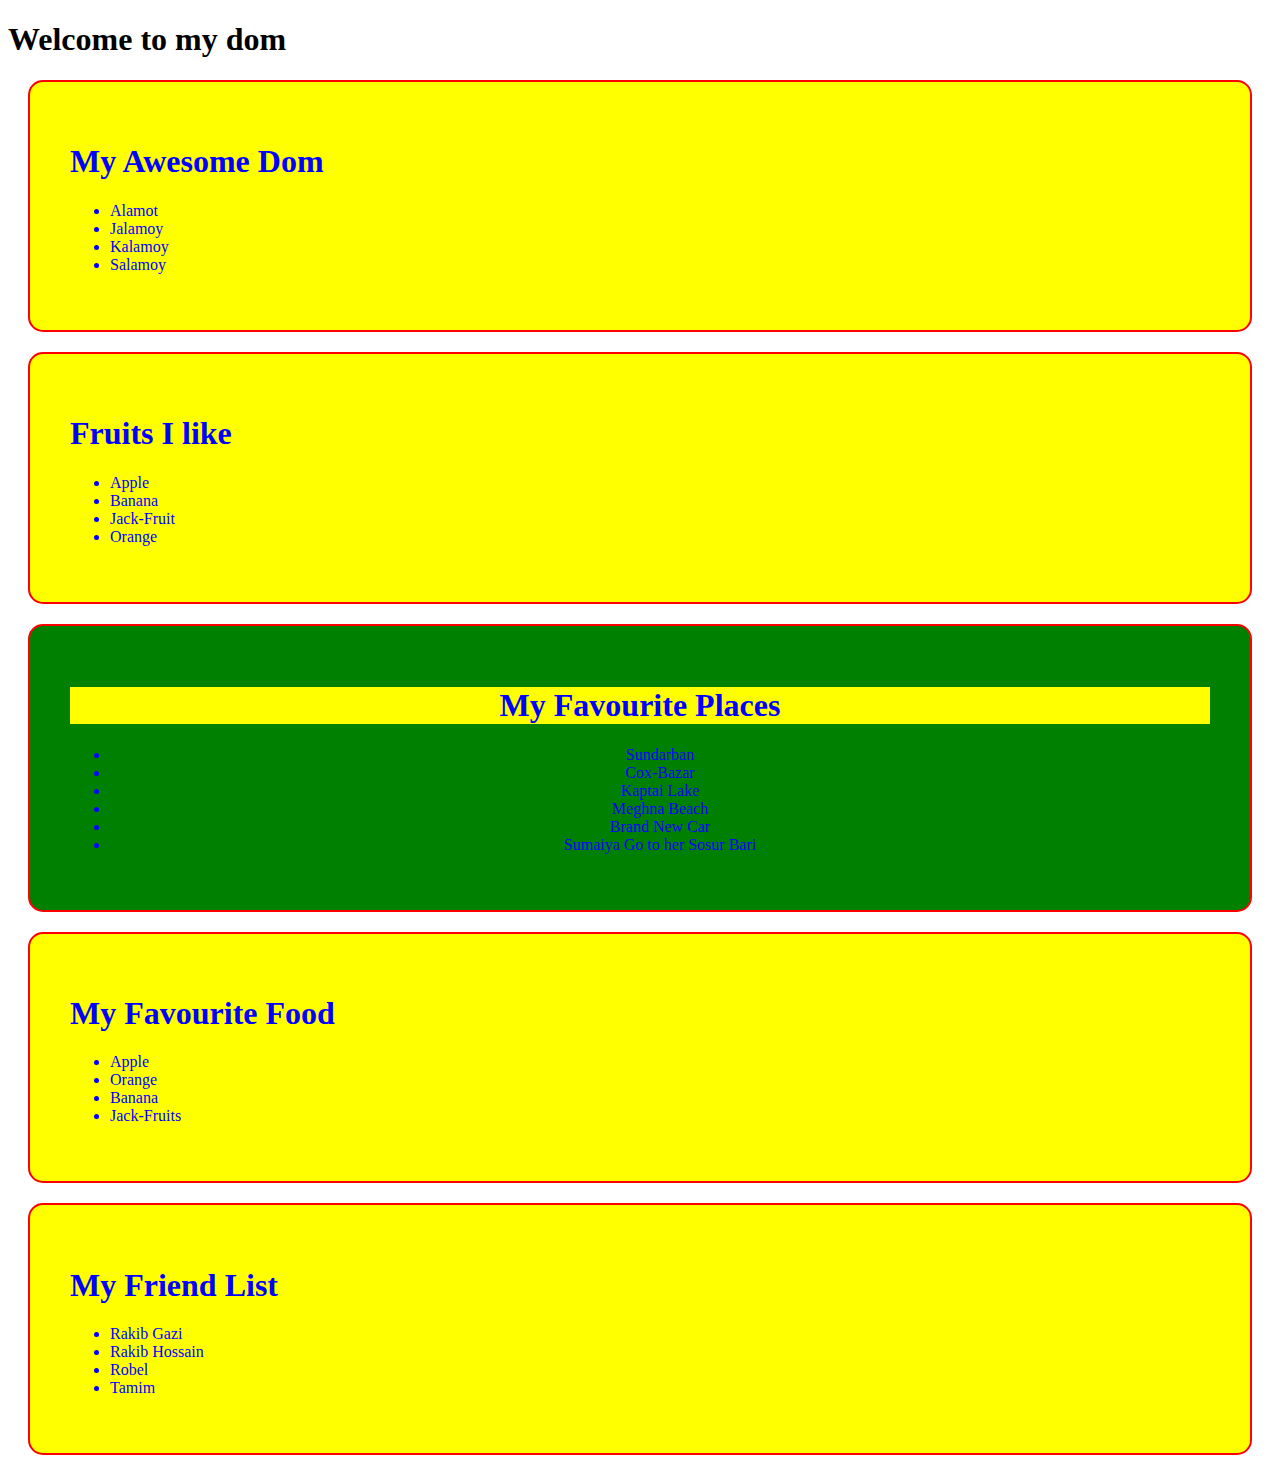
<file: domPractice/24/index.html>
<!DOCTYPE html>
<html lang="en">
<head>
    <meta charset="UTF-8">
    <meta name="viewport" content="width=device-width, initial-scale=1.0">
    <title>Document</title>
    <link rel="stylesheet" href="style.css">
    <style>
        li{
            color: blue;
        }
        .text-center{
    background-color: rgb(165, 42, 93) ;
    text-align: center;
}
    </style>
</head>
<body>
    <header>
<h1>Welcome to my dom</h1>
    </header>
    <main id="main-container">
<section>
    <h1>My Awesome Dom</h1>
<ul>
    <li>Alamot</li>
    <li>Jalamoy</li>
    <li>Kalamoy</li>
    <li>Salamoy</li>
</ul>
</section>
<section class="fruits-container">
    <h1 >Fruits I like</h1>
    <ul>
        <li>Apple</li>
        <li>Banana</li>
        <li>Jack-Fruit</li>
        <li>Orange</li>
    </ul>
</section>
<section id="place-container" class="motin totin lotin">
    <h1 id="place-title" class="alim jalim solim molin">Places I like to visit</h1>
    <ul>
        <li class="place-name">Sundarban</li>
        <li class="place-name">Cox-Bazar</li>
        <li class="place-name">Kaptai Lake</li>
        <li class="place-name">Meghna Beach</li>
    </ul>
</section>
    </main>
    <footer>

    </footer>
  
    <script>
       // console.log(document)      {1}
         //console.log(document.body)    {2}
    let liCollection=document.getElementsByTagName('li');     // {3}
    //console.log(liCollection) ;   
    for(const li of liCollection) {
       // console.log(li.innerText)             // {4}
    }
    let headCollection=document.getElementsByTagName('h1');
    for(const head of headCollection){
       // console.log(head.innerText)
    }

    let placeTitle=document.getElementById('place-title');   // {5}
    console.log(placeTitle.innerText)
    placeTitle.innerText='My Favourite Places';

    let placeName=document.getElementsByClassName('place-name');    // {6}
    //console.log(placeName)
    for(const place of placeName){
        console.log(place.innerText)
    }

    let fruitsContainer=document.querySelectorAll('.fruits-container li');  // {7}
    //console.log(fruitsContainer);
    for(const fruit of fruitsContainer){
        console.log(fruit);
    }
      console.log('---------------');
let fruitsContaine=document.querySelector('.fruits-container li');   // {8}
    console.log(fruitsContaine);

    let placeTitle1=document.getElementById('place-title');
    placeTitle1.style.backgroundColor='yellow'  // {9}
    console.log(placeTitle1.getAttribute('class'))  // {10}
    console.log(placeTitle1.classList);  // {11}
    placeTitle1.classList.remove('solim')  // {12}
    console.log(placeTitle1.classList);
      placeTitle1.classList.add('kolim')   // {13}
        console.log(placeTitle1.classList);
        placeTitle1.setAttribute('title','I Go To school')  // {14}
    let fruitContainer1=document.getElementsByClassName('fruits-container')[0].innerHTML//{15}
        console.log(fruitContainer1)
    </script>
    <script src="append.js"></script>
      <script src="script.js"></script>
      
</body>
</html>
</file>
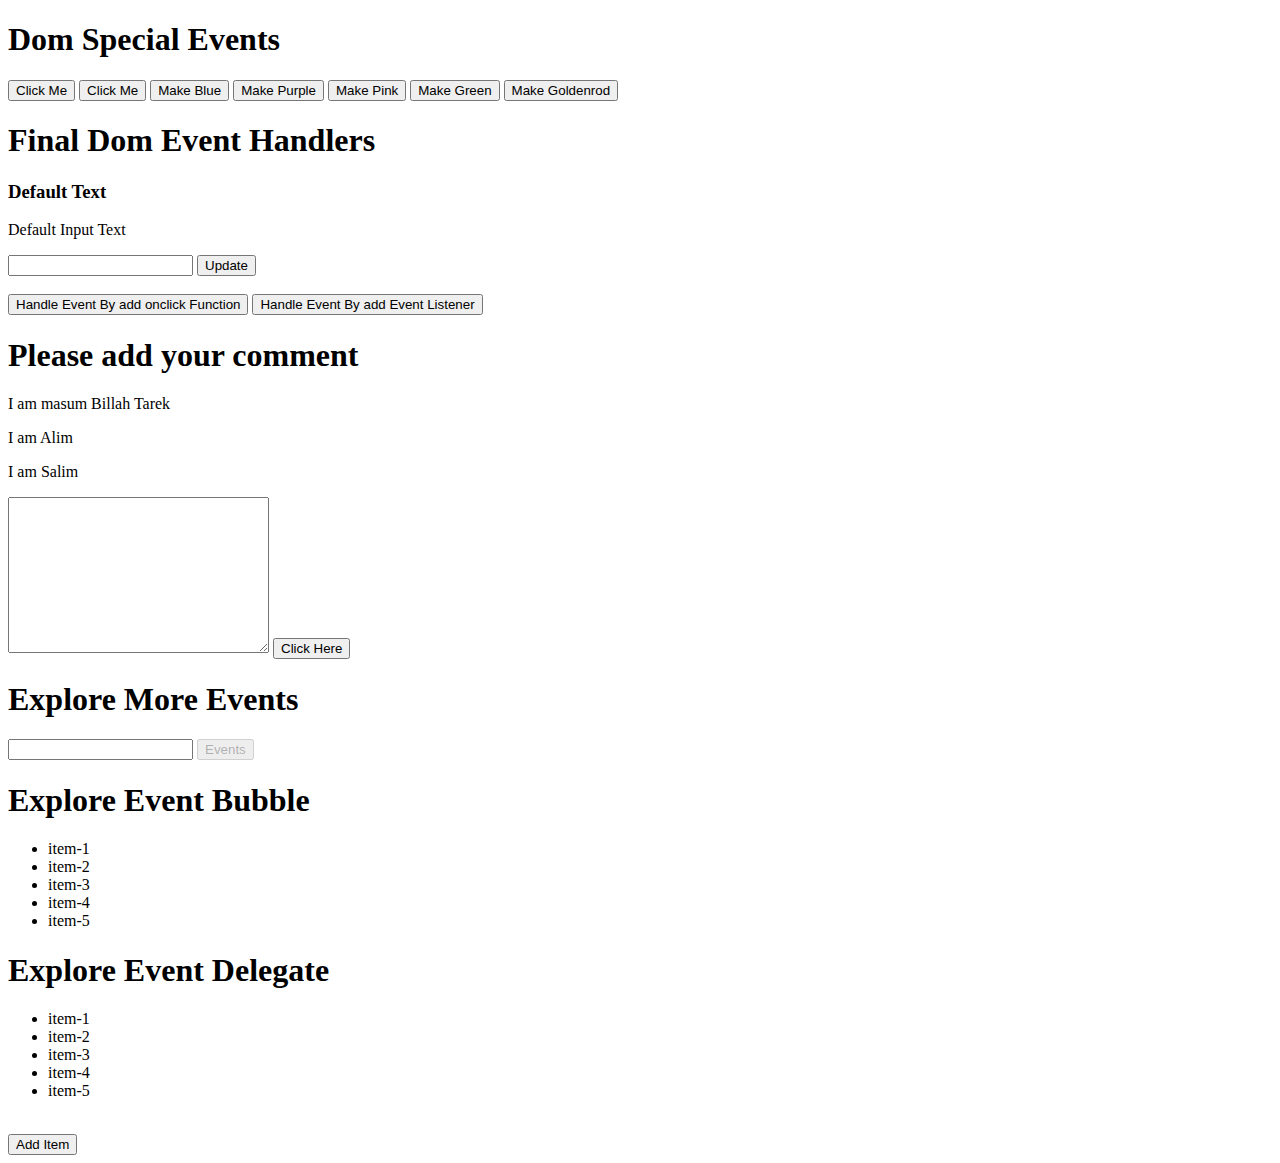
<file: domPractice/25/index.html>
<!DOCTYPE html>
<html lang="en">
<head>
    <meta charset="UTF-8">
    <meta name="viewport" content="width=device-width, initial-scale=1.0">
    <title>Document</title>
</head>
<body>
<section>
     <h1>Dom Special Events </h1>
     <!--1-->
    <button onclick="console.log('I go to school')">Click Me</button>
      <!--2-->
    <button onclick="add()">Click Me</button>
      <!--3-->
    <button id="make-blue">Make Blue</button>
      <!--4-->
    <button id="make-purple">Make Purple</button>
      <!--5-->
    <button id="make-pink">Make Pink</button>
      <!--6-->
    <button id="make-green">Make Green</button>
      <!--7-->
    <button id="make-goldenrod">Make Goldenrod</button>
</section>
<section id="handler-section">
    <h1>Final Dom Event Handlers</h1>
    <h3 id="handler-status">Default Text</h3>
    <p id="handler-status2">Default Input Text</p>
    <input id="input-field" type="text">
    <button id="btn-update">Update</button>
    <br><br>
    <button onclick="handleOnClick()">Handle Event By add onclick Function</button>
    <button id="event-listener">Handle Event By add Event Listener</button>
</section>
<section>
    <h1>Please add your comment</h1>
    <div id="comment-container">
        <p>I am masum Billah Tarek</p>
        <p>I am Alim</p>
        <p>I am Salim</p>
    </div>
    <div class="text-container">
        <textarea name="" id="text-box" cols="30" rows="10"></textarea>
        <button id="text-btn">Click Here</button>
    </div>
</section>
<section>
    <h1 id="head-text">Explore More Events</h1>
    <input id="text-field" type="text">
    <button id="btn-more" disabled>Events</button>
</section>
<section id="event-section">
    <h1>Explore Event Bubble</h1>
    <ul id="event-item">
        <li id="item-1">item-1</li>
        <li id="item-2">item-2</li>
        <li id="item-3">item-3</li>
        <li id="item-4">item-4</li>
        <li id="item-5">item-5</li>
    </ul>
</section>
<section id="event-delegate-section">
    <h1>Explore Event Delegate</h1>
    <ul id="event-delegate-item">
        <li class="item">item-1</li>
        <li class="item">item-2</li>
        <li class="item">item-3</li>
        <li class="item">item-4</li>
        <li class="item">item-5</li>
    </ul> 
    <br>
    <button id="btn-add-item">Add Item</button>
</section>
<script>
    /*
const eventDelegateItems=document.getElementsByClassName('item');
for(const eventDelegateItem of eventDelegateItems){
    eventDelegateItem.addEventListener('click',function(event){
       // console.log(eventDelegateItem)
         //console.log(event.target.parentNode) 
         event.target.parentNode.removeChild(event.target)
    })
} 
    */
   document.getElementById('event-delegate-item').addEventListener('click',function(event){
    event.target.parentNode.removeChild(event.target)
   })

document.getElementById('btn-add-item').addEventListener('click',function(){
    const delegateItem=document.getElementById('event-delegate-item');
    const li=document.createElement('li');
    li.innerText='My Dear Sumaiya';
    li.classList.add('item')
    delegateItem.appendChild(li)
})
</script>
    <script src="script.js"></script>
    <script src="comment.js"></script>
    <script src="event-bubble.js"></script>
    <script src="delete.js"></script>
</body>
</html>
</file>
<file: domPractice/24/style.css>
.motin{
    font-size: 100px;
}
</file>
